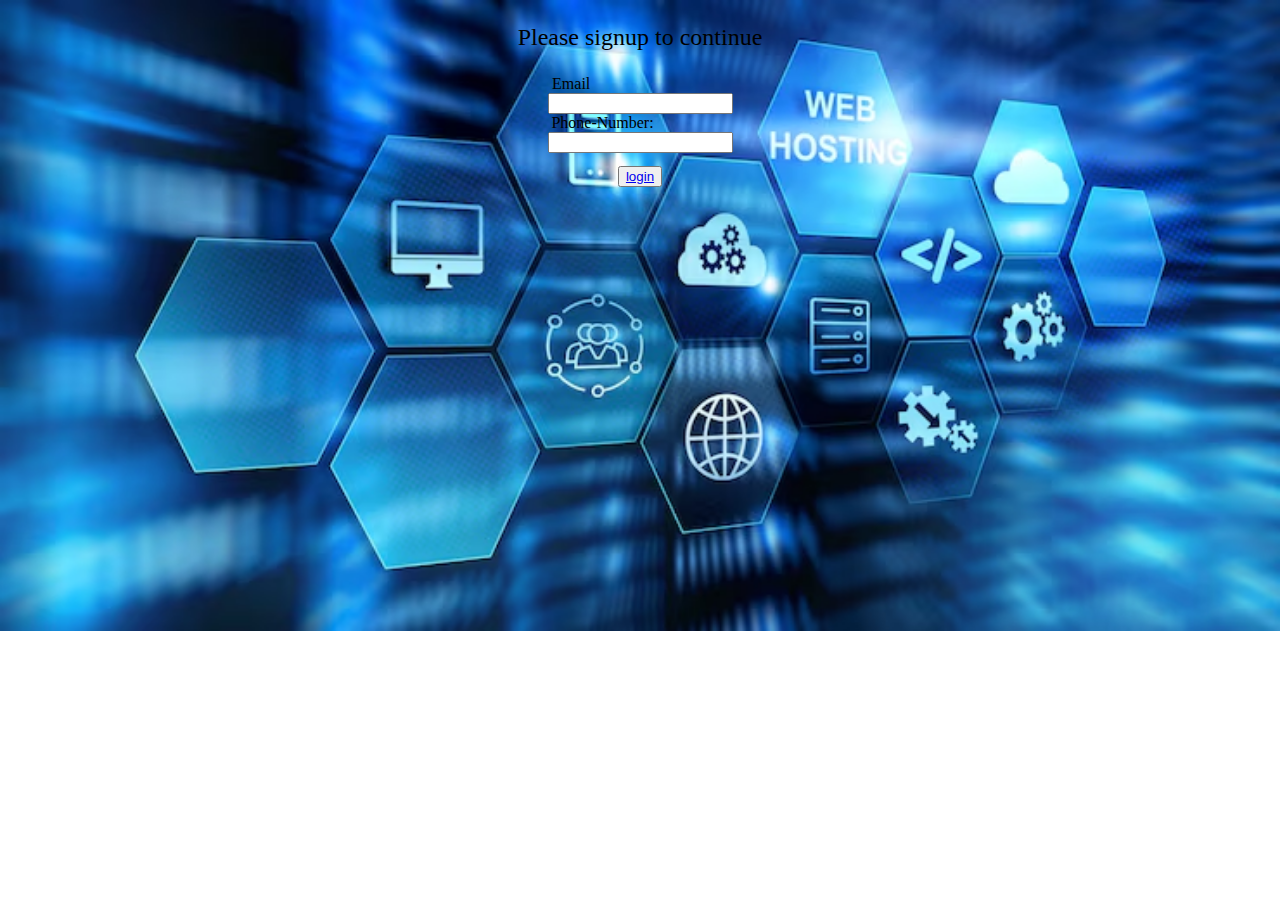
<file: index.html>
<!DOCTYPE html>
<html>
    <head>
        <title>
           TEST SITE
        </title>
        <link rel="stylesheet" href="css.css">
    </head>
    <body>
        <p>Please signup to continue</p>
    <div class="bb">
        <label class="aa">Email</label>
        <br>
        <input type="email">
        <br>
        <label class="dd"> Phone-Number:</label>
        <br>
        <input type="tel">
        <br>
        <button class="cc"><a href="file:///C:/Users/Lenovo/Desktop/HTML/logges.html">login</a></button>
    </div>    
    </body>
</html>
</file>
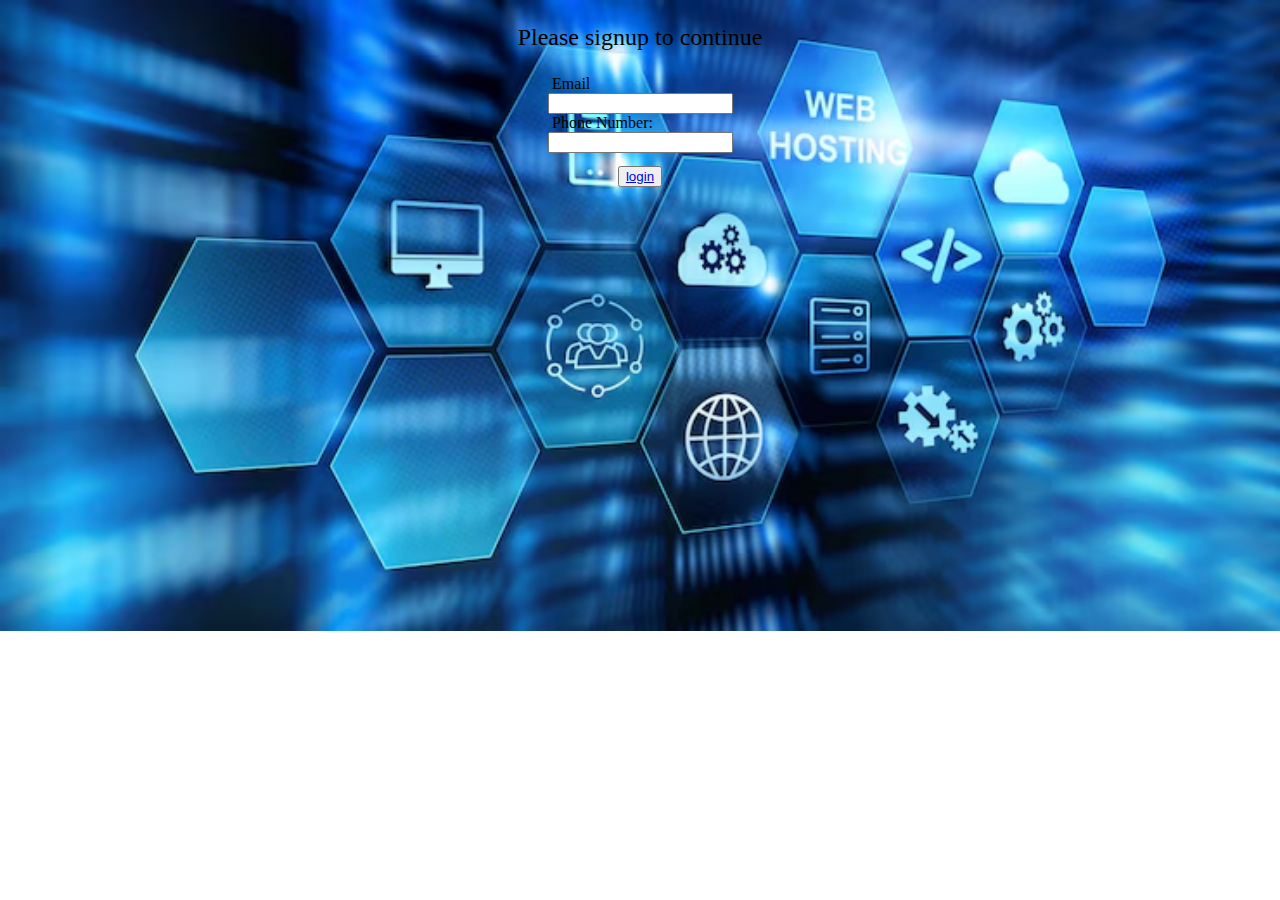
<file: test.html>
<!DOCTYPE html>
<html>
    <head>
        <title>
           TEST SITE
        </title>
        <link rel="stylesheet" href="css.css">
    </head>
    <body>
        <p>Please signup to continue</p>
    <div class="bb">
        <label class="aa">Email</label>
        <br>
        <input type="email">
        <br>
        <label class="dd"> Phone Number:</label>
        <br>
        <input type="tel">
        <br>
        <button class="cc"><a href="file:///C:/Users/Lenovo/Desktop/HTML/logges.html">login</a></button>
    </div>    
    </body>
</html>
</file>
<file: css.css>
body{
    background-image: url('back.jpg');
     background-repeat: no-repeat; /* Prevents the image from repeating */
    background-size: cover; /* Optional: centers the image */
    
    
}
p{
        font-size: x-large;
        text-align: center;
        font-family: 'Times New Roman', Times, serif;
    }
    .bb{
        text-align: center;
        
    }
    .aa{
        margin-left: -8.6em;
    }
    .dd{
        margin-left: -75px;
    }
    .cc{
        margin-top: 1em;
    }
</file>
